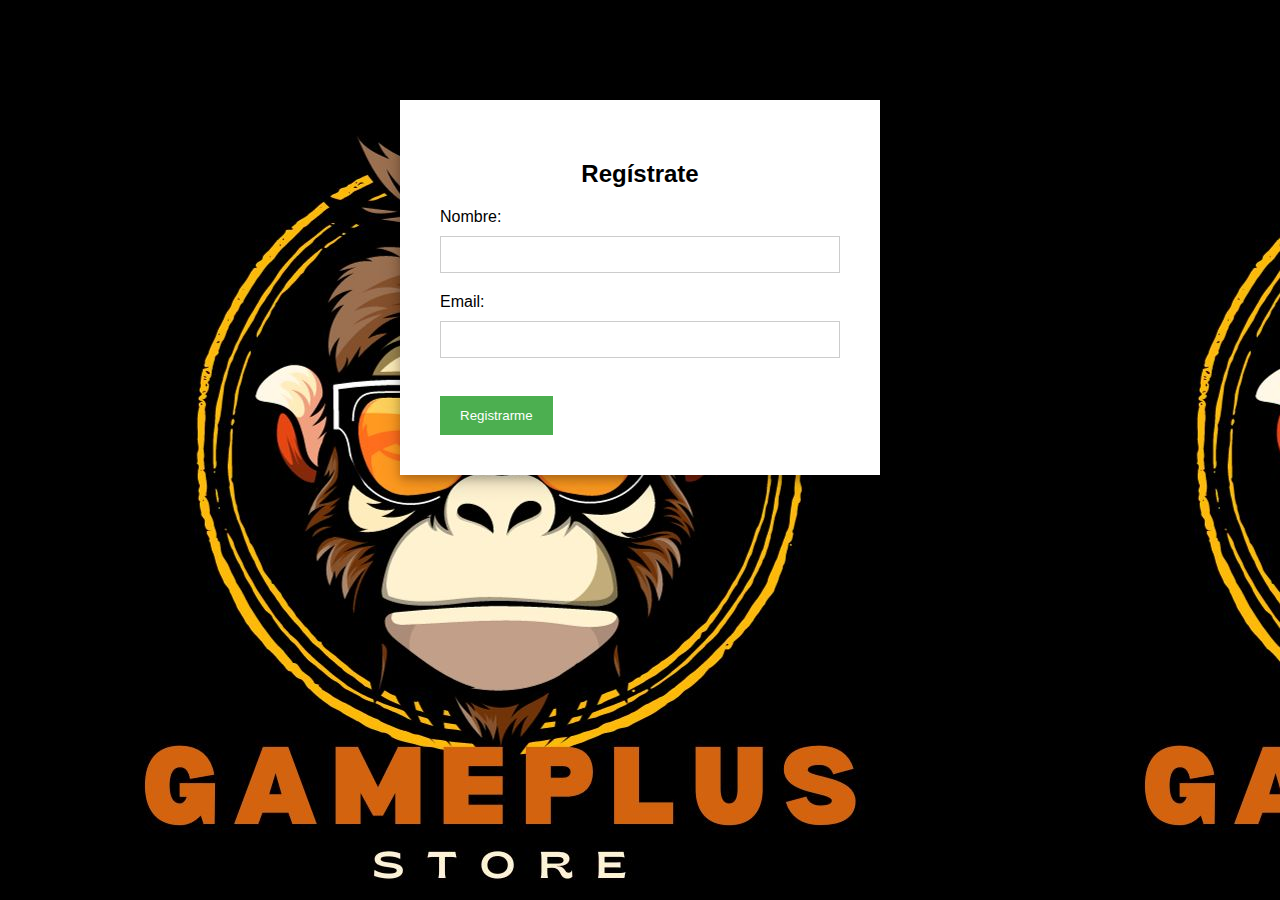
<file: index.html>
<!DOCTYPE html>
<html>
  <head>
    <meta charset="utf-8">
    <title>Registro</title>
    
    <style>
      body {
        
        font-family: Arial;
      }

      .formulario {
        background-color: white;
        padding: 40px;  
        max-width: 400px;
        margin: auto;
        margin-top: 100px;  
        box-shadow: 0 4px 8px 0 rgba(0, 0, 0, 0.2), 0 6px 20px 0 rgba(0, 0, 0, 0.19);
      }

      h2 {
        text-align: center;
      }

      input[type="text"],
      input[type="email"] {
        width: 100%;
        padding: 10px;
        border: 1px solid #ccc;
        box-sizing: border-box;  
        margin-top: 10px;
        margin-bottom: 20px; 
      }

      input[type="button"] {
        background-color: #4CAF50;
        border: none;
        color: white;  
        padding: 12px 20px;
        text-align: center; 
      }


    </style>

  </head>
  
  <body background="videog.jpg">

    <div class="formulario">
      <h2>Regístrate</h2>
      
      <form>
        Nombre:<br> 
        <input type="text" id="nombre" name="nombre"><br>

        Email:<br>
        <input type="email" id="email" name="email"><br><br>
                   
        <input type="button" value="Registrarme" onclick="registro()">
      
      </form>

    </div>
    
    <script>

        function registro(){
      
          var nombre = document.getElementById("nombre").value;
              
          alert("Hola " + nombre);
          
          window.location = "inicio.html"; 
        }
      
      </script>

  </body>
  
</html>
</file>
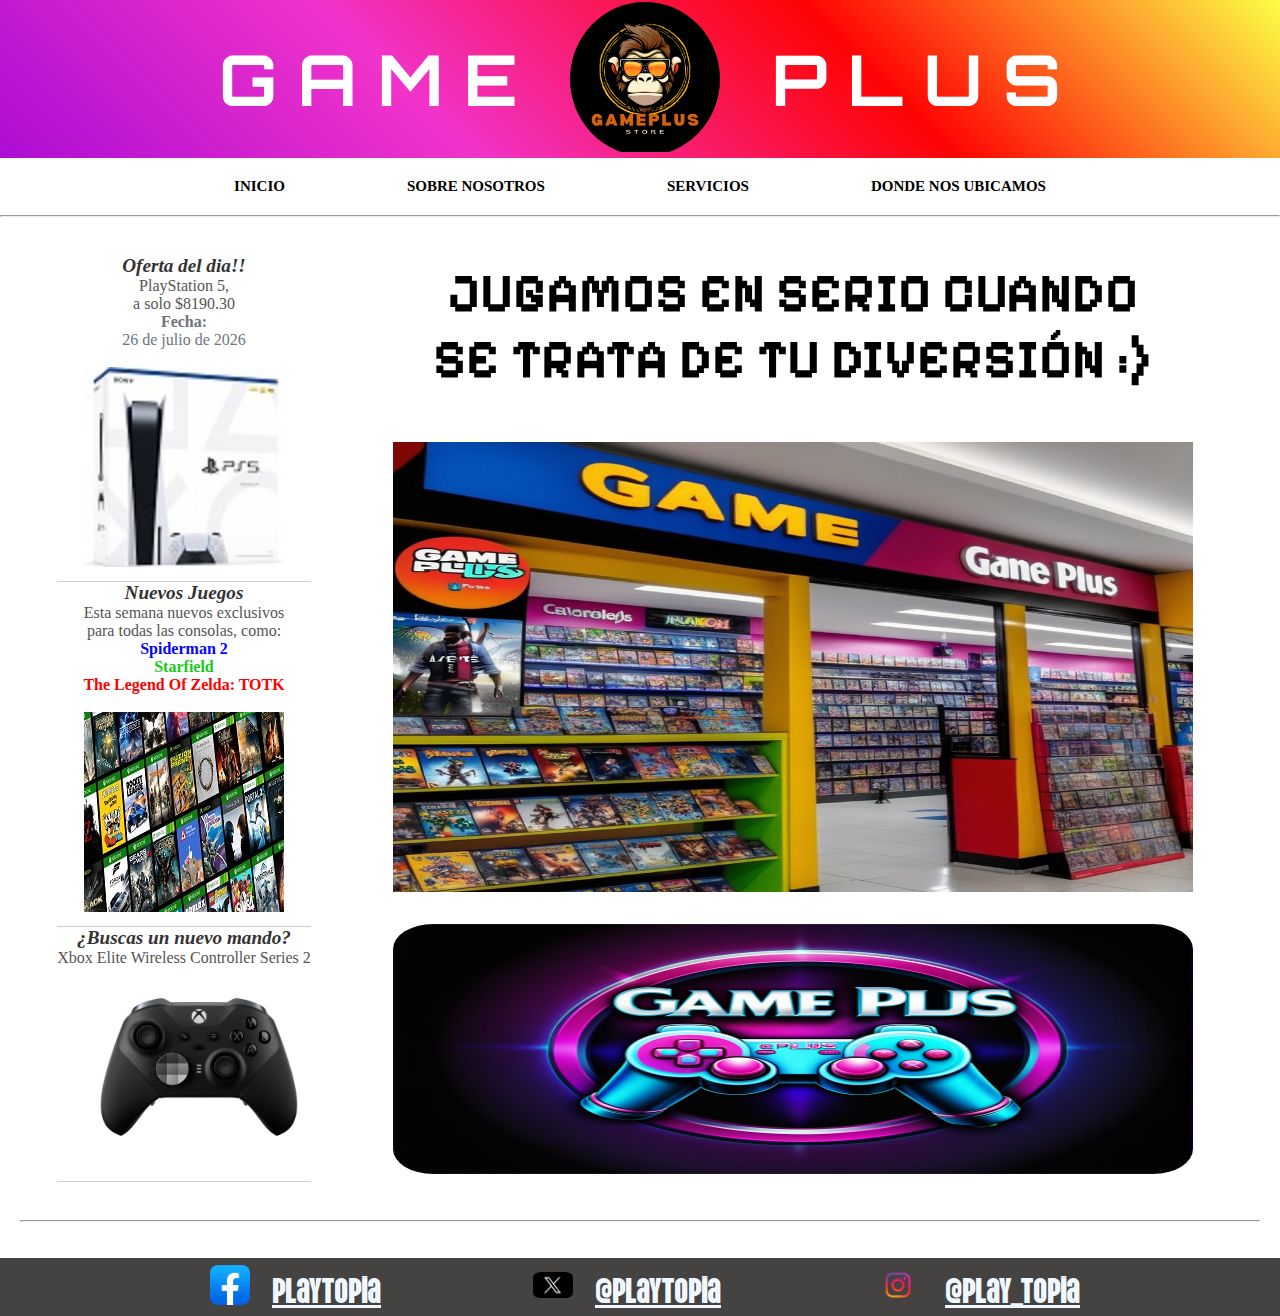
<file: inicio.html>
<!DOCTYPE html>
<html>

<head>
    <meta charset="utf-8">
    <meta name="viewport" content="width=device-width, initial-scale=1.0">
    <title>GamePlus</title>
    <link rel="icon" type="image/png" href="videog.png">
    <link rel="stylesheet" href="fuentes.css">
    <style>
        * {
            margin: 0;
            padding: 0;
            font-family: lato;
        }

        .slider-frame {
            width: 800px;
            height: auto;
            margin: 50px auto 0;
            overflow: hidden;
        }

        .slider-frame ul {
            display: flex;
            padding: 0;
            width: 400%;

            animation: slide 20s infinite alternate ease-in-out;
        }

        .slider-frame li {
            width: 100%;
            list-style: none;
        }

        .slider-frame img {
            width: 100%;
        }

        @keyframes slide {
            0% {
                margin-left: 0;
            }

            20% {
                margin-left: 0;
            }

            25% {
                margin-left: -100%;
            }

            45% {
                margin-left: -100%;
            }

            50% {
                margin-left: -200%;
            }

            70% {
                margin-left: -200%;
            }

            75% {
                margin-left: -300%;
            }

            100% {
                margin-left: -300%;
            }
        }

        body {
            margin: 0px;
            padding: 0px;
            
        }

        .header {
            background: linear-gradient(45deg, #AD0DD4, #F233CA, #FF0303, #FCFF46);
            animation: gradientAnimation 10s infinite alternate;
            color: #fff;
            text-align: center;
            padding: 0px;
        }

        .fondo {
            background-color: #454242;
            text-align: center;
            padding: 0px;
        }

        @keyframes gradientAnimation {
            0% {
                background-position: 0% 50%;
            }

            100% {
                background-position: 100% 50%;
            }
        }

        .content {
            padding: 20px;
        }

        .imagen-redonda {
            border-radius: 50%;
            overflow: hidden;
        }

        .imagen-redonda1 {
            width: 30px;
            height: auto;
            border-radius: 50%;
            overflow: hidden;
        }

        .imagen-redonda2 {
            width: 40px;
            height: auto;
            border-radius: 20%;
            overflow: hidden;
        }

        .imagen-redonda3 {
            width: 800px;
            height: 250px;
            border-radius: 10%;
            overflow: hidden;
        }

        body {
            font-family: Arial, sans-serif;
            margin: 0px;
        }

        h2 {
            color: #333;
        }

        ul {
            list-style-type: none;
            padding: 0;
        }

        li {
            margin-bottom: 10px;
        }

        .social-icons {
            font-size: 24px;
            margin-right: 10px;
        }

        .noticia {
            margin-bottom: 0px;
            border-bottom: 1px solid #ccc;
            padding-bottom: 10px;
        }

        .titulo-noticia {
            font-size: 1.2em;
            color: #333;
            font-weight: bold;
            font-style: italic;
        }

        .fecha-noticia {
            color: #6C757D;
        }

        .contenido-noticia {
            color: #555;
        }
    </style>
</head>

<body>
    
    <div class="header">
        <table style="margin-left: auto; margin-right: auto;">
            <tr>
                <td>
                    <h1 class="titulo" style="font-size: 70px; padding-right: 50px; padding-left: 50px;">G A M E
                    </h1>
                </td>

                <td>
                    <div class="imagen-redonda">
                        <img src="videog.png" style="width: 150px; height: 150px;">
                    </div>
                </td>

                <td>
                    <h1 class="titulo" style="font-size: 70px; padding-left: 50px; padding-right: 50px;">P L U S
                    </h1>
                </td>
            </tr>
        </table>

        

    </div>
    <br>
    <table style="margin-left: auto; margin-right: auto;">
        <tr>
            <td>
                <a class="sinS" href="inicio.html">
                <h1 style="padding-left: 60px; padding-right: 60px; font-size: 15px; font-family: arial narrow;">INICIO
                </h1></a>
            </td>

            <td>
                <a class="sinS" href="sobrenosotros.html">
                <H1 style="padding-left: 60px; padding-right: 60px; font-size: 15px; font-family: arial narrow;">SOBRE
                    NOSOTROS</H1></a>
            </td>

            <td>
                <a class="sinS" href="servicios.html">
                <H1 style="padding-left: 60px; padding-right: 60px; font-size: 15px; font-family: arial narrow;">
                    SERVICIOS</H1></a>
            </td>

            <td>
                <a class="sinS" href="ubicacion.html">
                <H1 style="padding-left: 60px; padding-right: 60px; font-size: 15px; font-family: arial narrow;">DONDE
                    NOS UBICAMOS</H1></a>
            </td>
        </tr>
    </table>
    <br>
    <hr>

    <br><br>
    <table style="margin-left: auto; margin-right: auto;" >
        <tr>
            <td style="padding-right: 30px; padding-left: 20px; text-align: center;">
                <div class="noticia">
                    <div class="titulo-noticia">Oferta del dia!!</div>
                    <div class="contenido-noticia">PlayStation 5,
                        <br>
                        a solo $8190.30
                        <br>
                    </div>
                    <div class="fecha-noticia">
                        <p style="font-weight: bold;">Fecha:</p><p id="fecha"></p>
                        <script>
                            function actualizarFecha() {
                                var fechaActual = new Date();
                                var opciones = {year: 'numeric', month: 'long', day: 'numeric'};
                                var fechaFormateada = fechaActual.toLocaleDateString('es-ES', opciones);

                                document.getElementById('fecha').innerHTML = fechaFormateada;
                            }

                            // Actualizar la fecha cada segundo (1000 milisegundos)
                            setInterval(actualizarFecha, 1000);

                            // Llamar a la función por primera vez para mostrar la fecha inicial
                            actualizarFecha();
                        </script>

                    </div>
                    <br>
                    <img src="ps5.jpg" alt="" style="width: 200px; height: 200px;">

                </div>
                </div>

                <div class="noticia">
                    <div class="titulo-noticia">Nuevos Juegos</div>
                    <div class="contenido-noticia">Esta semana nuevos exclusivos
                        <br> para todas las consolas, como:
                        <br> 
                        <p style="font-weight: bold;color: rgb(4, 4, 255);">Spiderman 2</p> 
                        <p style="font-weight: bold;color: rgb(24, 202, 24);">Starfield</p>
                        <p style="font-weight: bold;color: red;">The Legend Of Zelda: TOTK</p>
                        <br>
                    </div>
                    <div class="fecha-noticia">

                    </div>
                    <img src="juegos.jpg" alt="" style="width: 200px; height: 200px;">

                </div>
                </div>

                <div class="noticia">
                    <div class="titulo-noticia">¿Buscas un nuevo mando?</div>
                    <div class="contenido-noticia">Xbox Elite Wireless Controller Series 2
                    </div>
                    <div class="fecha-noticia">

                    </div>
                    <a href="https://www.xbox.com/es-MX/accessories/controllers/xbox-elite-wireless-controller-series-2-core" target="_blank">
                        <img src="mando.png" alt="" style="width: 200px; height: 200px; padding-left: 30px;">
                    </a>
                    

                </div>
                </div>

            </td>

            <td style="padding-bottom: 0px;">

                <div>
                    <h3 style="text-align: center; margin-top: 0px; font-size: 55px;">JUGAMOS EN SERIO CUANDO 
                    <br>SE TRATA DE TU DIVERSIÓN :)</h3>
                </div>

                <div class="slider-frame">

                    <ul>
                        <li><img src="tienda.png" alt=""></li>
                        <li><img src="tienda2.png" alt=""></li>
                        <li><img src="tienda3.png" alt=""></li>
                        <li><img src="tienda.jpg" alt=""></li>
                    </ul>
                </div>
                <br>
                <div>
                    <img style="padding-left: 50px; padding-right: 50px;" class="imagen-redonda3" src="gamep.png" alt="">
                </div>

            </td>

        </tr>
    </table>
    <br><br>
    <hr style="margin-left: 20px; margin-right: 20px;">
    <br><br>

    <div class="fondo">
        <table style="margin-left: auto; margin-right: auto;">
            <tr>

                <div>
                    <td style="padding-left: 80px; padding-right: 20px;">
                        <img src="faceb.png" alt="" class="imagen-redonda2">
                    </td>
                    <td style="padding-right: 70px;">
                        <a href="https://www.facebook.com/TuPagina" target="_blank"
                           class="redes" style="color: aliceblue;">Playtopia</a>
                    </td>
                </div>

                <div>
                    <td style="padding-left: 80px; padding-right: 20px;">
                        <img src="x.jpg" alt="" class="imagen-redonda2">
                    </td>
                    <td style="padding-right: 70px;">
                        <a href="https://twitter.com/TuUsuario" target="_blank"
                        class="redes" style="color: aliceblue;">@PlayTopia</a>
                    </td>
                </div>

                <div>
                    <td style="padding-left: 80px; padding-right: 20px;">
                        <img src="in.webp" alt="" style="width: 50px; height: auto;">
                    </td>
                    <td style="padding-right: 70px;">
                        <a href="https://www.instagram.com/TuUsuario" target="_blank"
                        class="redes" style="color: aliceblue;">@play_topia</a>
                    </td>
                </div>
            </tr>
        </table>
    </div>
</body>

</html>
</file>
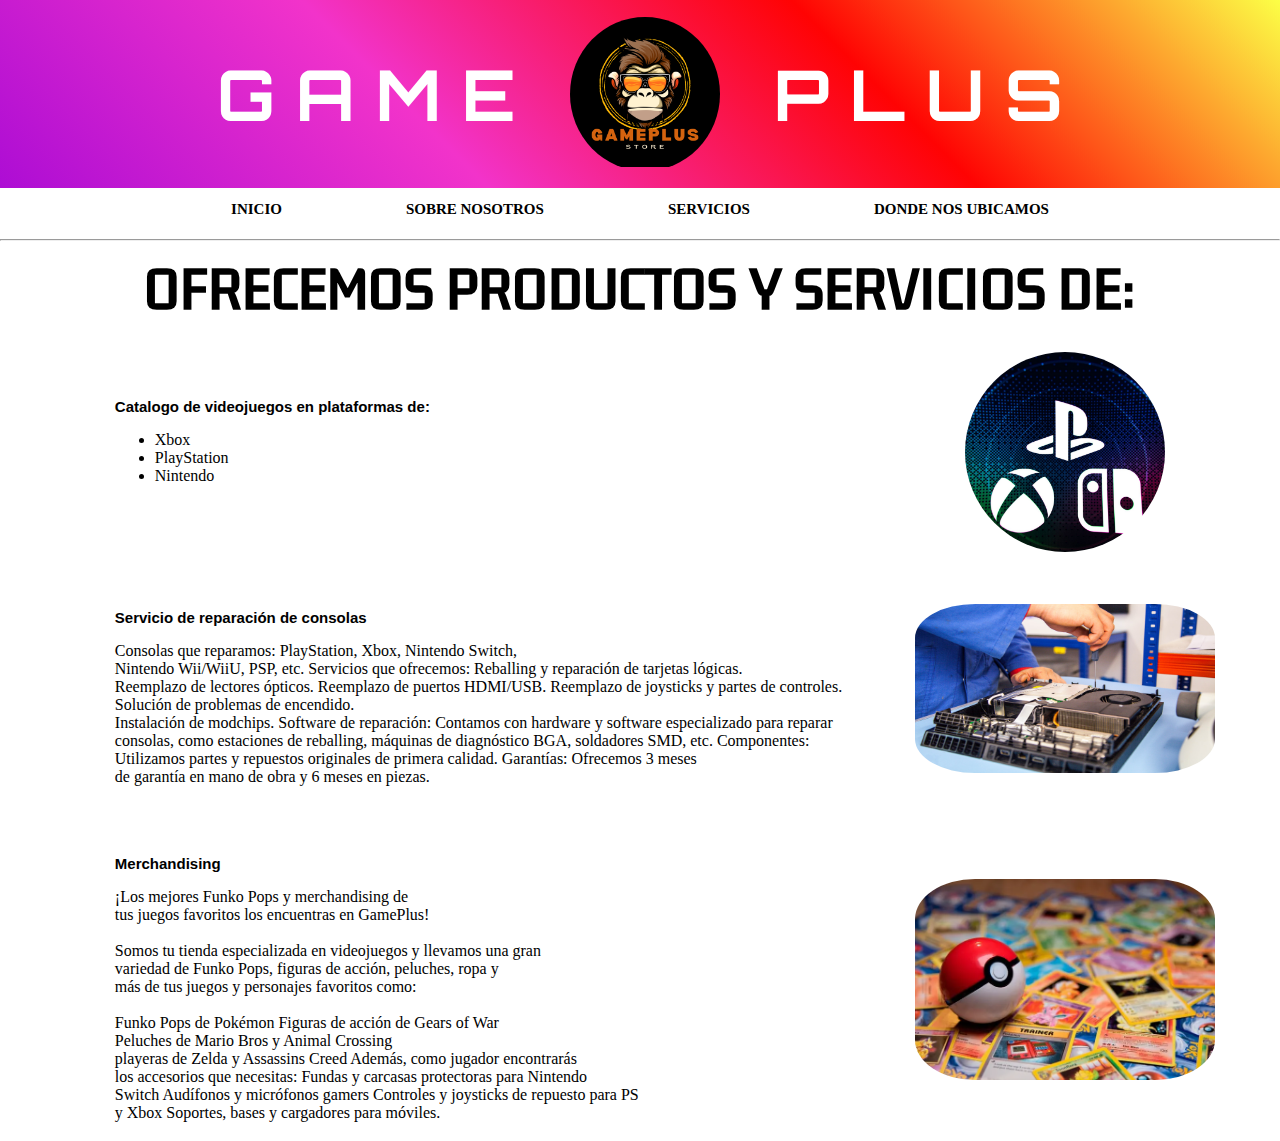
<file: servicios.html>
<!DOCTYPE html>
<html>

<head>
    <meta charset="utf-8">
    <meta name="viewport" content="width=device-width, initial-scale=1.0">
    <link rel="icon" type="image/png" href="videog.png">
    <link rel="stylesheet" href="fuentes.css">
    <title>
        Servicios
    </title>

    <style>
        body {
            margin: 0px;
            padding: 0px;

        }

        .header {
            background: linear-gradient(45deg, #AD0DD4, #F233CA, #FF0303, #FCFF46);
            animation: gradientAnimation 10s infinite alternate;
            color: #fff;
            text-align: center;
            padding: 0px;
        }

        .fondo {
            background-color: #454242;
            text-align: center;
            padding: 0px;
        }

        .imagen-redonda {
            border-radius: 50%;
            overflow: hidden;
        }

        .imagen-redonda1 {
            width: 200px;
            height: auto;
            border-radius: 50%;
            overflow: hidden;
        }

        .imagen-redonda2 {
            width: 300px;
            height: auto;
            border-radius: 20%;
            overflow: hidden;
        }

    </style>
</head>

<body>
    <div class="header">
        <table style="margin-left: auto; margin-right: auto;">
            <tr>
                <td>
                    <h1 class="titulo" style="font-size: 70px; padding-right: 50px; padding-left: 50px;">G A M E
                    </h1>
                </td>

                <td>
                    <div class="imagen-redonda">
                        <img src="videog.png" style="width: 150px; height: 150px;">
                    </div>
                </td>

                <td>
                    <h1 class="titulo" style="font-size: 70px; padding-left: 50px; padding-right: 50px;">P L U S
                    </h1>
                </td>
            </tr>
        </table>
    </div>

    <table style="margin-left: auto; margin-right: auto;">
        <tr>
            <td>
                <a class="sinS" href="inicio.html">
                    <h1 style="padding-left: 60px; padding-right: 60px; font-size: 15px; font-family: arial narrow;">
                        INICIO
                    </h1>
                </a>
            </td>

            <td>
                <a class="sinS" href="sobrenosotros.html">
                    <H1 style="padding-left: 60px; padding-right: 60px; font-size: 15px; font-family: arial narrow;">
                        SOBRE
                        NOSOTROS</H1>
                </a>
            </td>

            <td>
                <a class="sinS" href="servicios.html">
                    <H1 style="padding-left: 60px; padding-right: 60px; font-size: 15px; font-family: arial narrow;">
                        SERVICIOS</H1>
                </a>
            </td>

            <td>
                <a class="sinS" href="ubicacion.html">
                    <H1 style="padding-left: 60px; padding-right: 60px; font-size: 15px; font-family: arial narrow;">
                        DONDE
                        NOS UBICAMOS</H1>
                </a>
            </td>
        </tr>
    </table>

    

    <hr>
    <table style="margin-left: auto; margin-right: auto;">
        <tr>
            <td class="tabla2" colspan="2">
                OFRECEMOS PRODUCTOS Y SERVICIOS DE:
            </td>
        </tr>

        <tr>
            <td style="padding-left: 100px;">
                <h1 style="font-size: 15px; font-family: arial;">Catalogo de videojuegos en plataformas de:</h1>
                <ul>
                    <li>Xbox</li>
                    <li>PlayStation</li>
                    <li>Nintendo</li>
                </ul>
                
            </td>

            <td style="padding-top: 20px; padding-left: 70px;">
                <img class="imagen-redonda1" src="xbox.jpg" alt="">
            </td>
            
        </tr>

        <tr>
            <td style="padding-left: 100px; padding-top: 40px;">
                <h1 style="font-size: 15px; font-family: arial;">Servicio de reparación de consolas</h1>

                <p style="padding-right: 50px;">
                    Consolas que reparamos: PlayStation, Xbox, Nintendo Switch, <br>
                    Nintendo Wii/WiiU, PSP, etc. 
                    Servicios que ofrecemos: 
                    Reballing y reparación de tarjetas lógicas. <br>
                    Reemplazo de lectores ópticos. 
                    Reemplazo de puertos HDMI/USB. 
                    Reemplazo de joysticks y partes de controles. <br>
                    Solución de problemas de encendido. <br>
                    Instalación de modchips.
                    Software de reparación: Contamos con hardware y software especializado para reparar 
                    <br> consolas,
                    como estaciones de reballing, máquinas de diagnóstico BGA, soldadores SMD, etc.
                    Componentes: <br> Utilizamos partes y repuestos originales de primera calidad.
                    Garantías: Ofrecemos 3 meses 
                    <br> de garantía en mano de obra y 6 meses en piezas.
                </p>

            </td>

            <td style="padding-top: 20px; padding-left: 20px; padding-right: 50px;">
                <img class="imagen-redonda2" src="rep.jpg" alt="">
            </td>

        </tr>

        <tr>
            <td style="padding-left: 100px; padding-top: 40px;">
                <h1 style="font-size: 15px; font-family: arial;"> Merchandising</h1>

                <p style="padding-right: 50px;">
                    ¡Los mejores Funko Pops y merchandising de <br>
                    tus juegos favoritos los encuentras en GamePlus!
                    <br><br>
                    Somos tu tienda especializada en videojuegos y llevamos una gran <br>
                    variedad de Funko Pops, figuras de acción, peluches, ropa y <br>
                    más de tus juegos y personajes favoritos como: <br><br>

Funko Pops de Pokémon
Figuras de acción de Gears of War <br>
Peluches de Mario Bros y Animal Crossing <br>
playeras de Zelda y Assassins Creed
Además, como jugador encontrarás 
<br> los accesorios que necesitas:

Fundas y carcasas protectoras para Nintendo <br> Switch
Audífonos y micrófonos gamers
Controles y joysticks de repuesto para PS <br> y Xbox
Soportes, bases y cargadores para móviles.

                </p>

            </td>

            <td style="padding-top: 20px; padding-left: 20px; padding-right: 50px;">
                <img class="imagen-redonda2" src="merch.webp" alt="">
            </td>

        </tr>

    </table>

</body>

</html>
</file>
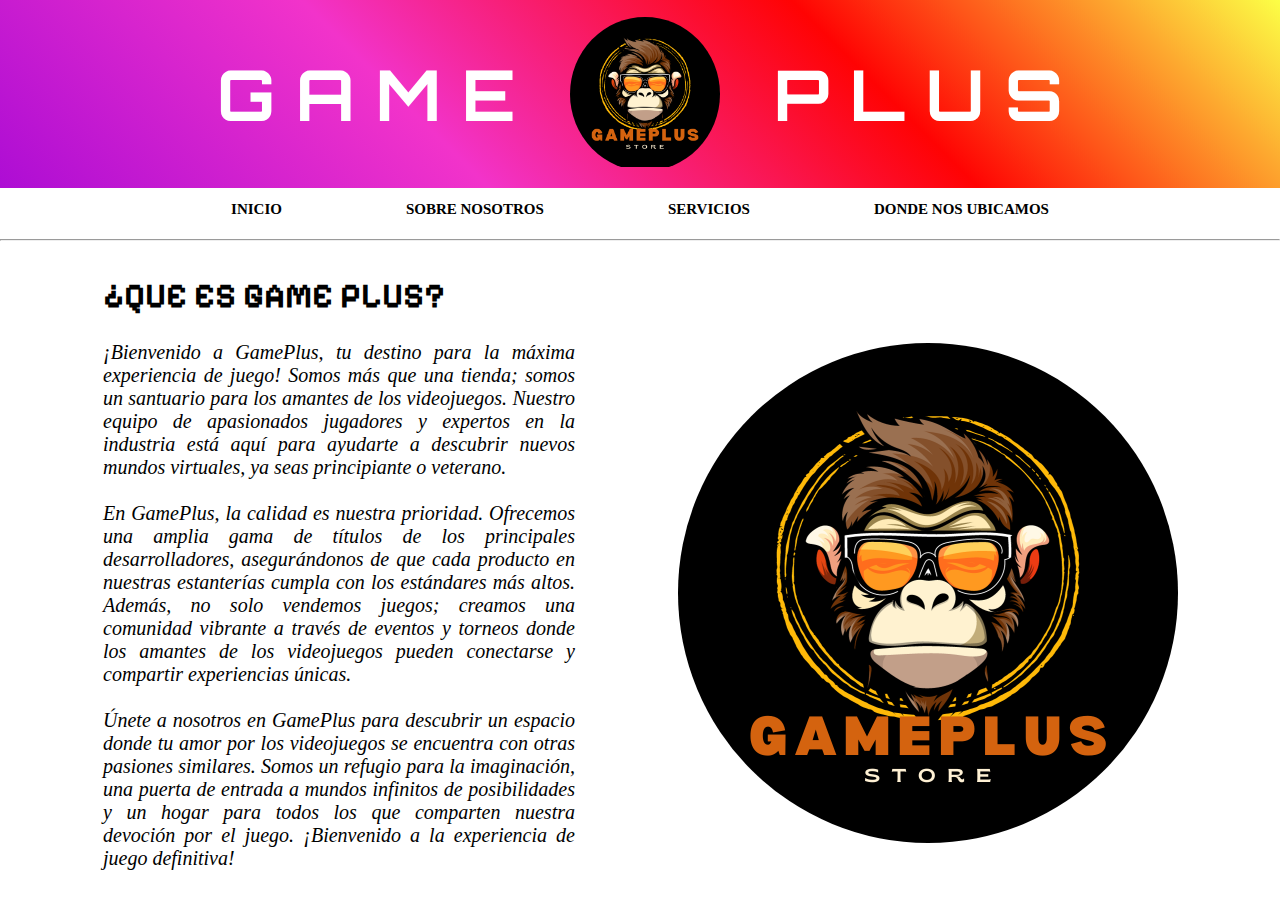
<file: sobrenosotros.html>
<!DOCTYPE html>
<html>
    <head>
    <meta charset="utf-8">
    <meta name="viewport" content="width=device-width, initial-scale=1.0">
    <link rel="icon" type="image/png" href="videog.png">
    <link rel="stylesheet" href="fuentes.css">
        <title>
            Sobre nosotros
        </title>

        <style>

        .imagen-redonda {
            border-radius: 50%;
            overflow: hidden;
        }

            body {
            margin: 0px;
            padding: 0px;
            
        }

        .header {
            background: linear-gradient(45deg, #AD0DD4, #F233CA, #FF0303, #FCFF46);
            animation: gradientAnimation 10s infinite alternate;
            color: #fff;
            text-align: center;
            padding: 0px;
        }

        .fondo {
            background-color: #454242;
            text-align: center;
            padding: 0px;
        }

        .imagen-redonda1 {
            width: 500px;
            height: auto;
            border-radius: 50%;
            overflow: hidden;
        }
        </style>
    </head>
    <body>
        <div class="header">
            <table style="margin-left: auto; margin-right: auto;">
                <tr>
                    <td>
                        <h1 class="titulo" style="font-size: 70px; padding-right: 50px; padding-left: 50px;">G A M E
                        </h1>
                    </td>
    
                    <td>
                        <div class="imagen-redonda">
                            <img src="videog.png" style="width: 150px; height: 150px;">
                        </div>
                    </td>
    
                    <td>
                        <h1 class="titulo" style="font-size: 70px; padding-left: 50px; padding-right: 50px;">P L U S
                        </h1>
                    </td>
                </tr>
            </table>
        </div>

     
        
        <table style="margin-left: auto; margin-right: auto;">
            <tr>
                <td>
                    <a class="sinS" href="inicio.html">
                    <h1 style="padding-left: 60px; padding-right: 60px; font-size: 15px; font-family: arial narrow;">INICIO
                    </h1></a>
                </td>
    
                <td>
                    <a class="sinS" href="sobrenosotros.html">
                    <H1 style="padding-left: 60px; padding-right: 60px; font-size: 15px; font-family: arial narrow;">SOBRE
                        NOSOTROS</H1></a>
                </td>
    
                <td>
                    <a class="sinS" href="servicios.html">
                    <H1 style="padding-left: 60px; padding-right: 60px; font-size: 15px; font-family: arial narrow;">
                        SERVICIOS</H1></a>
                </td>
    
                <td>
                    <a class="sinS" href="ubicacion.html">
                    <H1 style="padding-left: 60px; padding-right: 60px; font-size: 15px; font-family: arial narrow;">DONDE
                        NOS UBICAMOS</H1></a>
                </td>
            </tr>
        </table>
        <hr>

        <table style="margin-left: auto; margin-right: auto;">
            <tr>
                <td>
                    <h1 class="tabla1" style="padding-left: 100px;">¿QUE ES GAME PLUS?</h1>
                    <p style=" text-align: justify;font-weight: 400;font-style: italic; font-size: 20px;padding-left: 100px; font-family: calibri;">
                        ¡Bienvenido a GamePlus, tu destino para la máxima experiencia de 
                        juego! Somos más que una tienda; somos un santuario para los amantes de los 
                        videojuegos. Nuestro equipo de apasionados jugadores y expertos en la industria 
                        está aquí para ayudarte a descubrir nuevos mundos virtuales, ya seas principiante o 
                        veterano.
                        <br><br>
                        En GamePlus, la calidad es nuestra prioridad. Ofrecemos una amplia 
                        gama de títulos de los principales desarrolladores, asegurándonos de que cada 
                        producto en nuestras estanterías cumpla con los estándares más altos. Además, no 
                        solo vendemos juegos; creamos una comunidad vibrante a través de eventos y 
                        torneos donde los amantes de los videojuegos pueden conectarse y compartir 
                        experiencias únicas.
                        <br><br>
                        Únete a nosotros en GamePlus para descubrir un espacio donde tu 
                        amor por los videojuegos se encuentra con otras pasiones similares. Somos un 
                        refugio para la imaginación, una puerta de entrada a mundos infinitos de 
                        posibilidades y un hogar para todos los que comparten nuestra devoción por el 
                        juego. ¡Bienvenido a la experiencia de juego definitiva! 

                    </p>
                </td>
<td style="padding-right: 100px; padding-left: 100px; padding-top: 50px;">
    <img class="imagen-redonda1" src="videog.png" alt="">
</td>

            </tr>
        </table>



    </body>
</html>
</file>
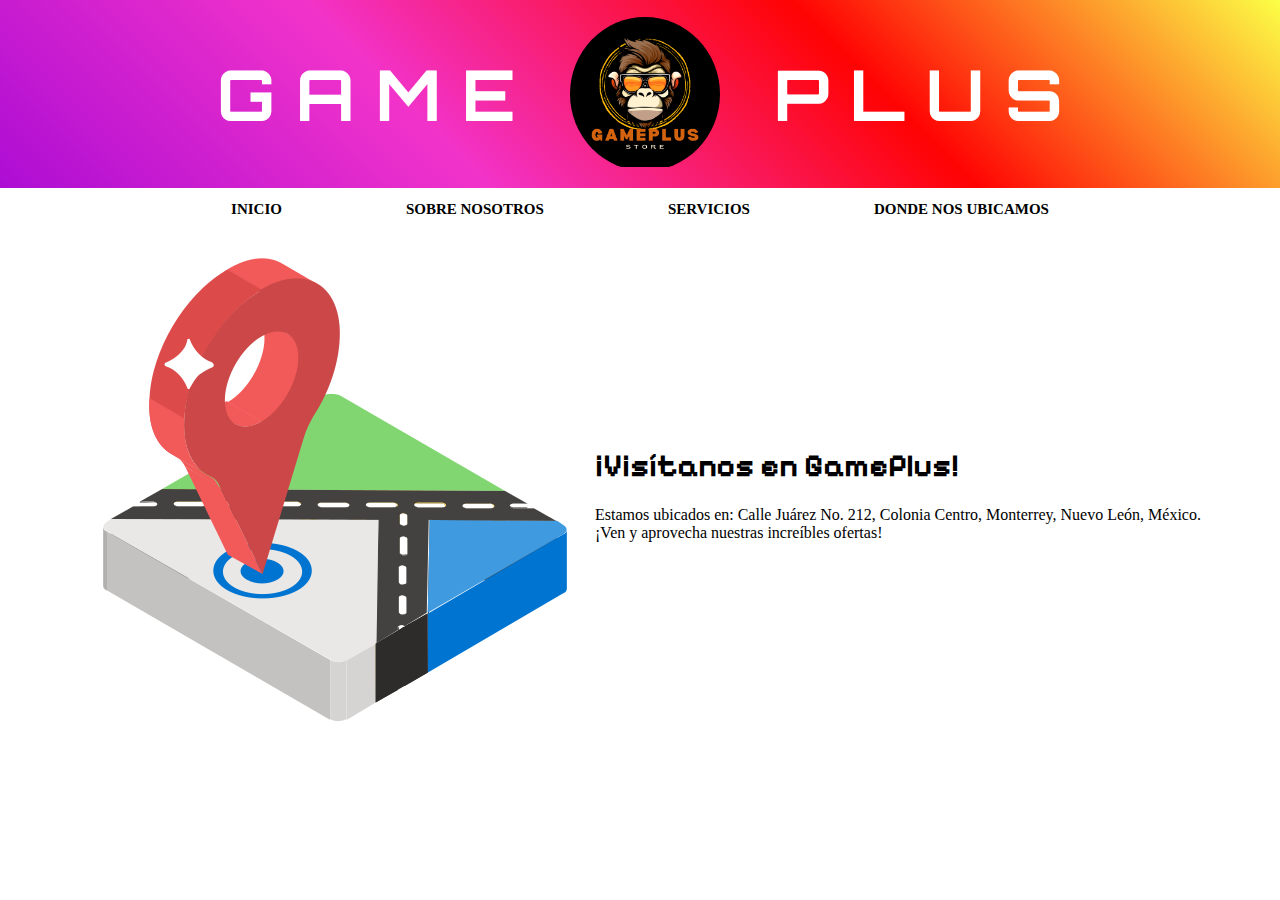
<file: ubicacion.html>
<!DOCTYPE html>
<html>
    <head>
    <meta charset="utf-8">
    <meta name="viewport" content="width=device-width, initial-scale=1.0">
    <link rel="icon" type="image/png" href="videog.png">
    <link rel="stylesheet" href="fuentes.css">
        <title>
            Donde nos ubicamos
        </title>

        <style>
            body {
            margin: 0px;
            padding: 0px;
            
        }

        .header {
            background: linear-gradient(45deg, #AD0DD4, #F233CA, #FF0303, #FCFF46);
            animation: gradientAnimation 10s infinite alternate;
            color: #fff;
            text-align: center;
            padding: 0px;
        }

        .fondo {
            background-color: #454242;
            text-align: center;
            padding: 0px;
        }

        .imagen-redonda {
            border-radius: 50%;
            overflow: hidden;
        }
        </style>
    </head>
    <body>
        <div class="header">
            <table style="margin-left: auto; margin-right: auto;">
                <tr>
                    <td>
                        <h1 class="titulo" style="font-size: 70px; padding-right: 50px; padding-left: 50px;">G A M E
                        </h1>
                    </td>
    
                    <td>
                        <div class="imagen-redonda">
                            <img src="videog.png" style="width: 150px; height: 150px;">
                        </div>
                    </td>
    
                    <td>
                        <h1 class="titulo" style="font-size: 70px; padding-left: 50px; padding-right: 50px;">P L U S
                        </h1>
                    </td>
                </tr>
            </table>
        </div>

        
    <table style="margin-left: auto; margin-right: auto;">
        <tr>
            <td>
                <a class="sinS" href="inicio.html">
                <h1 style="padding-left: 60px; padding-right: 60px; font-size: 15px; font-family: arial narrow;">INICIO
                </h1></a>
            </td>

            <td>
                <a class="sinS" href="sobrenosotros.html">
                <H1 style="padding-left: 60px; padding-right: 60px; font-size: 15px; font-family: arial narrow;">SOBRE
                    NOSOTROS</H1></a>
            </td>

            <td>
                <a class="sinS" href="servicios.html">
                <H1 style="padding-left: 60px; padding-right: 60px; font-size: 15px; font-family: arial narrow;">
                    SERVICIOS</H1></a>
            </td>

            <td>
                <a class="sinS" href="ubicacion.html">
                <H1 style="padding-left: 60px; padding-right: 60px; font-size: 15px; font-family: arial narrow;">DONDE
                    NOS UBICAMOS</H1></a>
            </td>
        </tr>
    </table>

    <table style="margin-left: auto; margin-right: auto;">
        <tr>
            <td>
                <img src="ubi.png" alt="">
            </td>

            <td>
                <h1 class="ho">¡Visítanos en GamePlus!</h1>

                <p style="font-family: verdana;">Estamos ubicados en:
                Calle Juárez No. 212, Colonia Centro, Monterrey, Nuevo León, México.

                <br> ¡Ven y aprovecha nuestras increíbles ofertas!</p>
            </td>

        </tr>
    </table>

    </body>
</html>
</file>
<file: fuentes.css>
@import url('https://fonts.googleapis.com/css2?family=Pixelify+Sans&display=swap');

@import url('https://fonts.googleapis.com/css2?family=Pixelify+Sans&family=Vina+Sans&display=swap');

@import url('https://fonts.googleapis.com/css2?family=Orbitron:wght@900&display=swap');

@import url('https://fonts.googleapis.com/css2?family=Kdam+Thmor+Pro&family=Orbitron:wght@900&display=swap');

h3{
    font-family: 'Pixelify Sans', sans-serif;
    font-weight: bold;   
}

.ho{
    font-family: 'Pixelify Sans', sans-serif;
    font-weight: bold;   
}

.redes{
font-family: 'Vina Sans', sans-serif;
font-size: 35px;
}

.titulo{
    font-family: 'Orbitron', sans-serif;
}

.sinS{
    text-decoration: none;
    color: black;
}

.tabla1{
    font-family: 'Pixelify Sans', sans-serif;
    font-size: 35px;
}

.tabla2{
    font-family: 'Kdam Thmor Pro', sans-serif;
    font-size: 50px;
    font-weight: 700;
    text-align: center;
}
</file>
